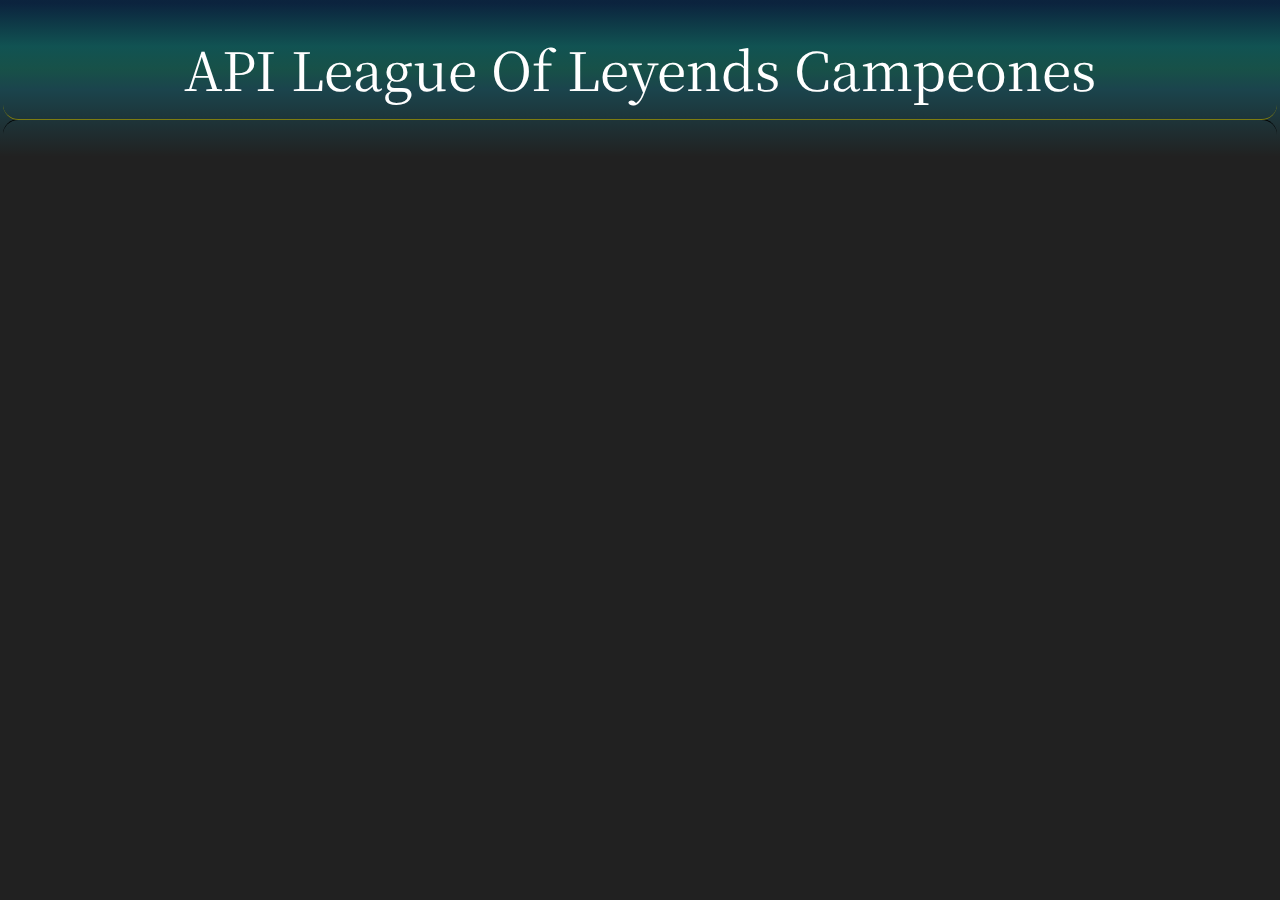
<file: index.html>
<!DOCTYPE html>
<html lang="en">
<head>
    <meta charset="UTF-8">
    <meta name="viewport" content="width=device-width, initial-scale=1.0">
    <meta http-equiv="X-UA-Compatible" content="ie=edge">
    <title>Document</title>
    
    <!-- Compiled and minified CSS -->
    <link rel="stylesheet" href="https://cdnjs.cloudflare.com/ajax/libs/materialize/1.0.0/css/materialize.min.css">
    <link href="https://fonts.googleapis.com/css?family=Noto+Serif+JP&display=swap" rel="stylesheet">
    <link rel="stylesheet" type="text/css" href="style.css">

   
</head>
<body class="grey darken-4">
    <header id="header" class="bg-grad white-text center-align">
        <h2>API League Of Leyends Campeones</h2>
        <hr class="lol">
    </header><!-- /header -->
    
    <div class="container" >
        <div id="fill" class="row marg dflex">
            
        </div>

        
    </div>
     <!-- Compiled and minified JavaScript -->
     <script src="https://ajax.googleapis.com/ajax/libs/jquery/3.4.1/jquery.min.js"></script>
     <script src="https://cdnjs.cloudflare.com/ajax/libs/materialize/1.0.0/js/materialize.min.js"></script>
     <script src="script.js"></script>

</body>
</html>
</file>
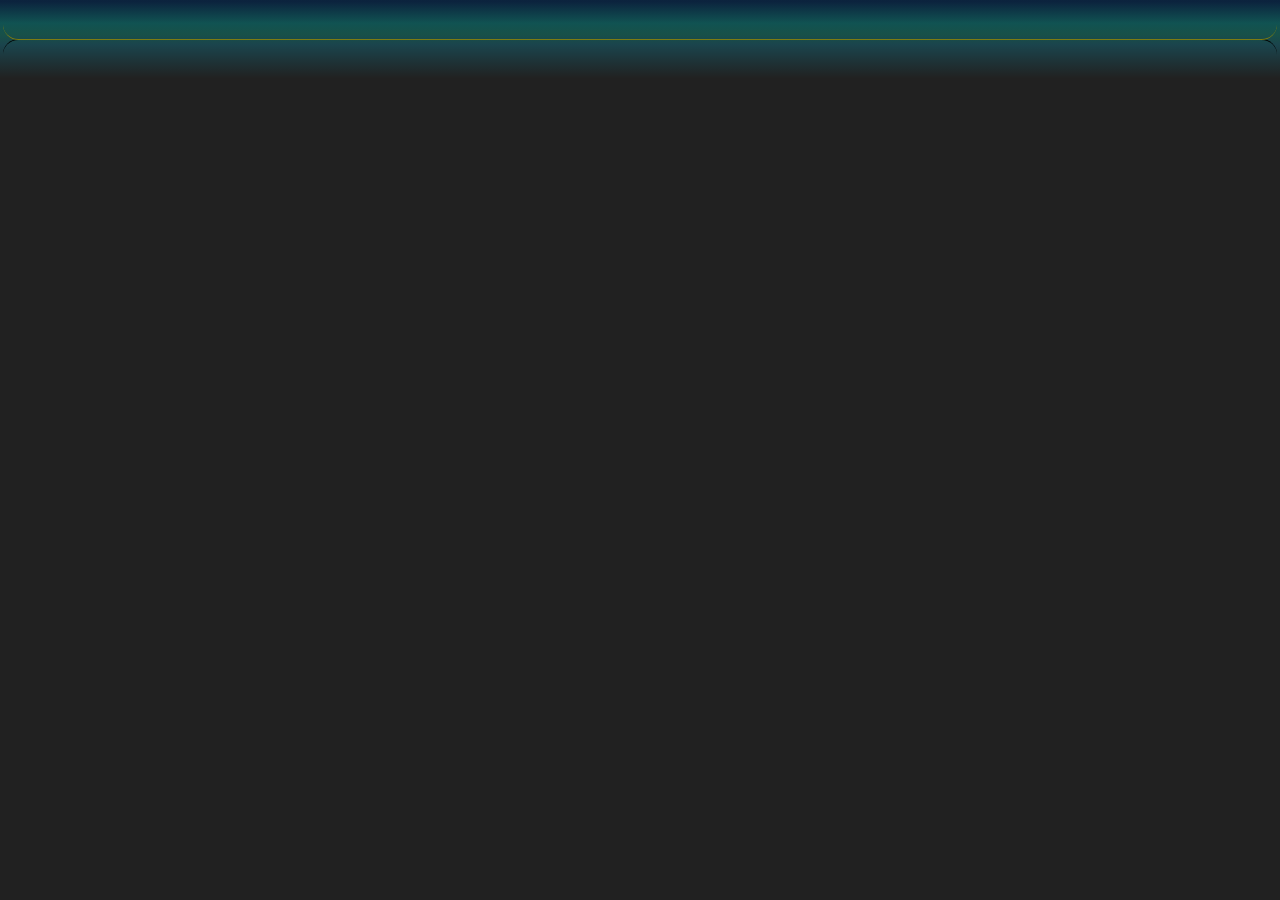
<file: champion.html>
<!DOCTYPE html>
<html lang="en">
<head>
    <meta charset="UTF-8">
    <meta name="viewport" content="width=device-width, initial-scale=1.0">
    <meta http-equiv="X-UA-Compatible" content="ie=edge">
    <title>Document</title>
    
    <!-- Compiled and minified CSS -->
    <link rel="stylesheet" href="https://cdnjs.cloudflare.com/ajax/libs/materialize/1.0.0/css/materialize.min.css">
    <link href="https://fonts.googleapis.com/css?family=Noto+Serif+JP&display=swap" rel="stylesheet">
    <link rel="stylesheet" type="text/css" href="style.css">

   
</head>
<body class="grey darken-4">
    <header id="header" class="bg-grad white-text center-align">
        <h2 id="champName"></h2>
        <hr class="lol">
    </header><!-- /header -->
    
    <div class="container" >
        <div id="fill" class="row marg dflex">
            
        </div>

        
    </div>
     <!-- Compiled and minified JavaScript -->
     <script src="https://ajax.googleapis.com/ajax/libs/jquery/3.4.1/jquery.min.js"></script>
     <script src="https://cdnjs.cloudflare.com/ajax/libs/materialize/1.0.0/js/materialize.min.js"></script>
     <script src="champ.js"></script>

</body>
</html>
</file>
<file: style.css>
html,body,p{
	font-family: 'Noto Serif JP', serif;
}
header{
	padding: 0.2em!important;
}
.pad{
    padding:1em 0.5em!important;
}
.marg{
	margin: 1em;
}
.dflex{
	display: flex;
	flex-wrap: wrap;
	justify-content: center;
}
.border-lol{
	border-image: linear-gradient(to bottom,#827717 0%,#403a10 100%);
    border-image-slice: 10%;
    border-image-width: 3px;
    border-width: 3px;
    border-style: solid; 
}
.bg-grad{
	background: linear-gradient(180deg, rgba(2,36,74,0.6979166666666667) 2%, rgba(1,132,131,0.5018382352941176) 29%, rgba(1,191,163,0.30015756302521013) 43%, rgba(0,212,255,0.196516106442577) 56%, rgba(255,255,255,0) 98%);
}
hr.lol{
    overflow: visible;
    height: 30px;
    border-style: solid;
    border-color: black;
    border-width: 1px 0 0 0;
    border-radius: 20px;
}
hr.lol:before { /* Not really supposed to work, but does */
    display: block;
    content: "";
    height: 30px;
    margin-top: -31px;
    border-style: solid;
    border-color: #7d7c11;
    border-width: 0 0 1px 0;
    border-radius: 20px;
}
</file>
